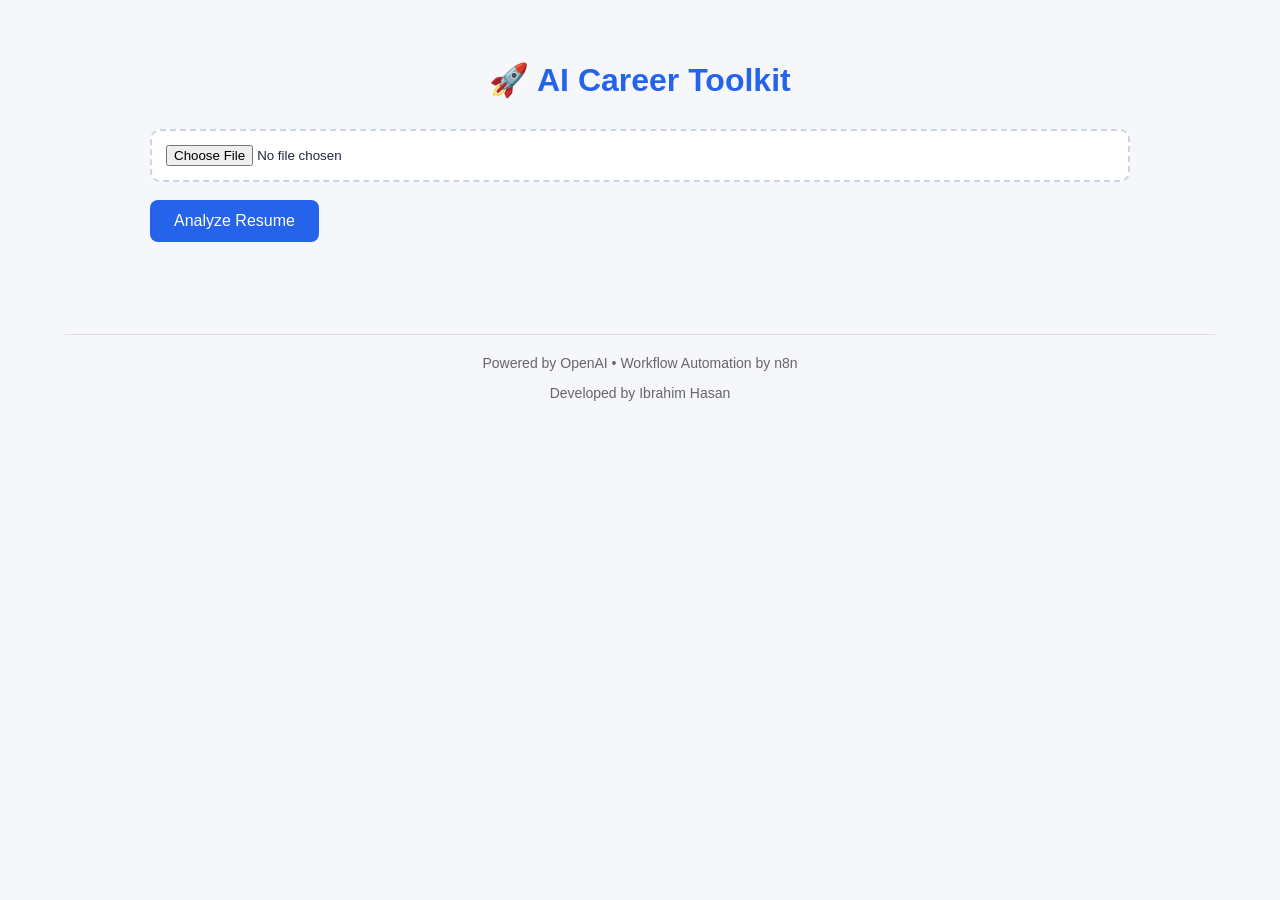
<file: index.html>
<!DOCTYPE html>
<html lang="id">

<head>

    <meta charset="UTF-8">

    <meta name="viewport" content="width=device-width, initial-scale=1.0">

    <title>AI Career Toolkit</title>

    <link rel="stylesheet" href="css/style.css">

</head>

<body>

    <div class="container">

        <h1>🚀 AI Career Toolkit</h1>

        <form id="uploadForm">

            <input
                type="file"
                name="data"
                accept=".pdf"
                required>

            <br><br>

            <button id="analyzeBtn" type="submit">

                Analyze Resume

            </button>

        </form>

        <!-- Loading -->

        <div id="loading" class="loading"></div>

        <!-- ATS Result -->

        <div id="result"></div>

        <!-- Resume Optimizer Button -->

        <div id="optimizerSection"></div>

        <!-- Resume Optimizer Result -->

        <div id="optimizerResult"></div>

    </div>

    <footer>

        <hr>

        <p>

            Powered by OpenAI • Workflow Automation by n8n

        </p>

        <p>

            Developed by Ibrahim Hasan

        </p>

    </footer>

    <script src="js/app.js"></script>

</body>

</html>
</file>
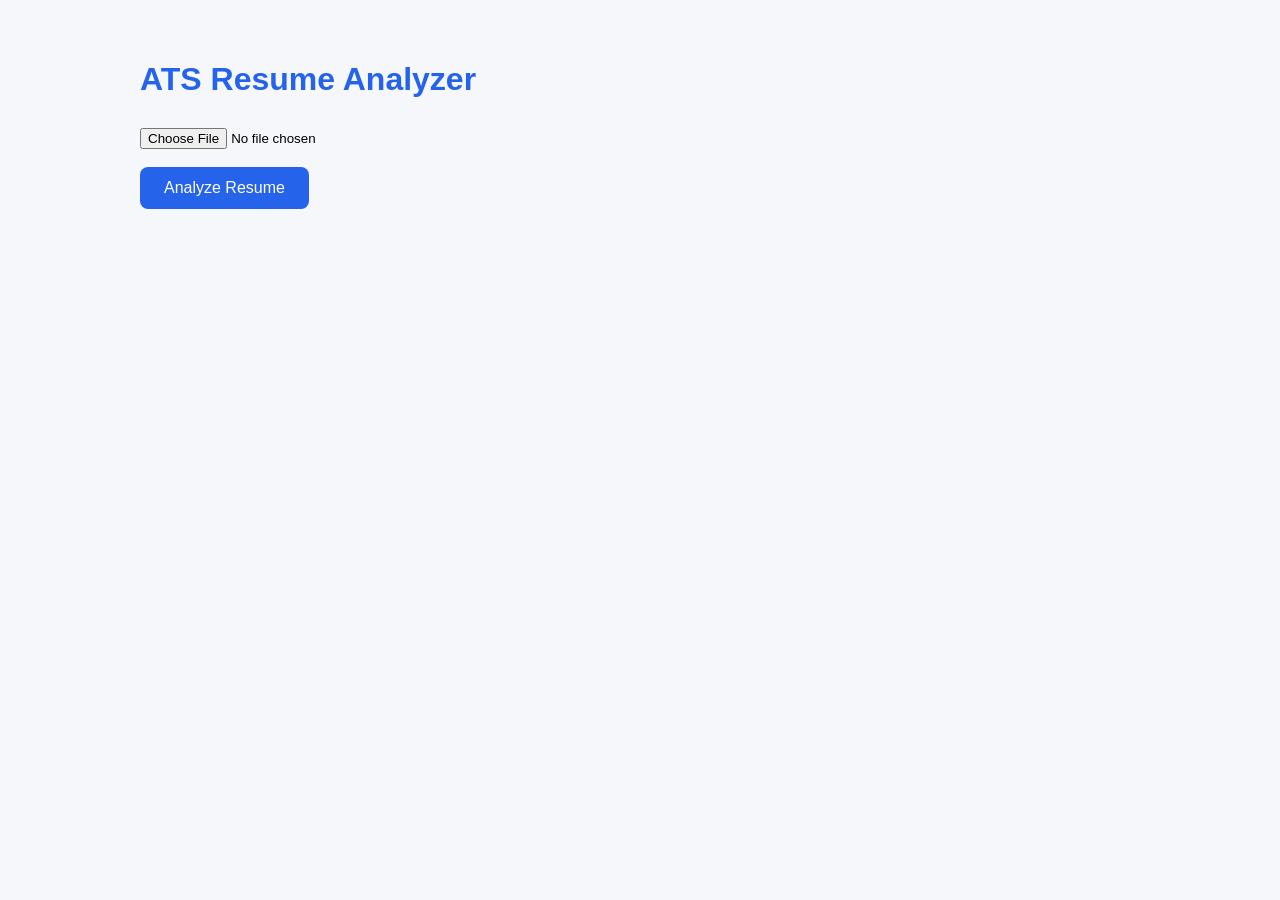
<file: upload.html>
<!DOCTYPE html>
<html lang="id">

<head>

<meta charset="UTF-8">

<meta name="viewport" content="width=device-width, initial-scale=1.0">

<title>ATS Resume Analyzer</title>

<style>

*{
box-sizing:border-box;
}

body{

font-family:Arial,sans-serif;

background:#f5f7fb;

margin:0;

padding:40px;

}

.container{

max-width:1000px;

margin:auto;

}

h1{

color:#2563eb;

margin-bottom:30px;

}

button{

padding:12px 24px;

background:#2563eb;

color:white;

border:none;

border-radius:8px;

cursor:pointer;

font-size:16px;

}

button:hover{

background:#1d4ed8;

}

.card{

background:white;

padding:30px;

margin-top:30px;

border-radius:12px;

box-shadow:0 5px 15px rgba(0,0,0,.08);

}

.score{

font-size:48px;

font-weight:bold;

color:#2563eb;

margin-bottom:5px;

}

.grade{

font-size:22px;

font-weight:bold;

margin-bottom:8px;

}

.status{

font-size:18px;

margin-bottom:30px;

}

.loading{

margin-top:20px;

font-weight:bold;

color:#666;

}

table{

width:100%;

border-collapse:collapse;

margin-top:20px;

margin-bottom:35px;

}

th{

background:#2563eb;

color:white;

padding:12px;

text-align:left;

}

td{

padding:12px;

border-bottom:1px solid #ddd;

vertical-align:top;

}

tr:hover{

background:#f8fafc;

}

h2{

color:#1e293b;

margin-top:30px;

}

ol{

padding-left:22px;

}

li{

margin-bottom:25px;

line-height:1.8;

}

.summary{

line-height:1.8;

}

@media(max-width:768px){

body{

padding:20px;

}

table{

font-size:14px;

}

.score{

font-size:36px;

}

}

</style>

</head>

<body>

<div class="container">

<h1>ATS Resume Analyzer</h1>

<form id="uploadForm">

<input
type="file"
name="data"
accept=".pdf"
required>

<br><br>

<button type="submit">

Analyze Resume

</button>

</form>

<div
id="loading"
class="loading">

</div>

<div
id="result">

</div>

</div>

<script>

const form=document.getElementById("uploadForm");

form.addEventListener("submit",async(e)=>{

e.preventDefault();

const loading=document.getElementById("loading");

const resultDiv=document.getElementById("result");

loading.innerHTML="⏳ Sedang menganalisis CV...";

resultDiv.innerHTML="";

const formData=new FormData(form);

try{

const response=await fetch("https://n8n.hasanibra.online/webhook/resume-analyzer",{

method:"POST",

body:formData

});

if(!response.ok){

throw new Error("Gagal mengambil hasil analisis.");

}

const result=await response.json();

loading.innerHTML="";

const breakdownHtml=result.breakdown.map(item=>`

<tr>

<td>${item.name}</td>

<td><b>${item.score}/${item.max}</b></td>

<td>${item.note}</td>

</tr>

`).join("");

resultDiv.innerHTML=`

<div class="card">

<h2>ATS Score</h2>

<div class="score">

${result.ats_score}

</div>

<div class="grade">

Grade : ${result.grade}

</div>

<div class="status">

${result.status}

</div>

<h2>Detail Penilaian</h2>

<table>

<thead>

<tr>

<th>Kategori</th>

<th>Skor</th>

<th>Catatan</th>

</tr>

</thead>

<tbody>

${breakdownHtml}

</tbody>

</table>

<h2>Summary</h2>

<p class="summary">

${result.summary}

</p>

<h2>Recommendation</h2>

${result.recommendation}

</div>

`;

}catch(err){

loading.innerHTML="";

resultDiv.innerHTML=`

<div class="card">

<p style="color:red;">

${err.message}

</p>

</div>

`;

}

});

</script>

</body>

</html>
</file>
<file: css/style.css>
/* =====================================================
   GLOBAL
===================================================== */

*{
    box-sizing:border-box;
}

body{

    font-family:Arial,sans-serif;
    background:#f5f7fb;
    color:#1e293b;

    margin:0;
    padding:40px;

}

.container{

    max-width:1000px;
    width:100%;

    margin:auto;
    padding:0 10px;

}

img{

    max-width:100%;
    height:auto;

}

h1{

    color:#2563eb;
    margin-bottom:30px;
    text-align:center;

}

h2{

    color:#1e293b;
    margin-top:30px;

}

h3{

    color:#1e293b;

}

/* =====================================================
   FILE INPUT
===================================================== */

input[type=file]{

    width:100%;

    padding:14px;

    background:#fff;

    border:2px dashed #cbd5e1;

    border-radius:10px;

    cursor:pointer;

    transition:.2s;

}

input[type=file]:hover{

    border-color:#2563eb;

}

/* =====================================================
   BUTTON
===================================================== */

button{

    padding:12px 24px;

    background:#2563eb;

    color:#fff;

    border:none;

    border-radius:8px;

    cursor:pointer;

    font-size:16px;

    transition:.2s;

}

button:hover{

    background:#1d4ed8;

}

button:disabled{

    background:#94a3b8;

    cursor:not-allowed;

    opacity:.7;

}

/* =====================================================
   COPY BUTTON
===================================================== */

.copy-btn{

    border:none;

    background:none;

    color:#2563eb;

    cursor:pointer;

    font-size:18px;

    margin-left:8px;

    padding:4px;

    transition:.2s;

}

.copy-btn:hover{

    transform:scale(1.15);

    color:#1d4ed8;

}

/* =====================================================
   CARD
===================================================== */

.card{

    background:#fff;

    padding:30px;

    margin-top:30px;

    border-radius:12px;

    box-shadow:0 5px 15px rgba(0,0,0,.08);

    transition:.25s ease;

}

.card:hover{

    transform:translateY(-3px);

    box-shadow:0 15px 35px rgba(0,0,0,.12);

}

/* =====================================================
   LOADING
===================================================== */

.loading{

    margin-top:20px;

    color:#666;

    font-weight:bold;

}

.loading .card{

    text-align:center;

}

/* =====================================================
   ATS SCORE
===================================================== */

.score-circle{

    width:220px;
    height:220px;

    margin:30px auto;

    border-radius:50%;

    display:flex;

    flex-direction:column;

    justify-content:center;

    align-items:center;

    background:linear-gradient(145deg,#2563eb,#1d4ed8);

    color:#fff;

    box-shadow:

    0 15px 35px rgba(37,99,235,.35),

    inset 0 2px 6px rgba(255,255,255,.25);

}

.score-value{

    font-size:64px;

    font-weight:800;

    line-height:1;

    letter-spacing:-2px;

}

.score-label{

    margin-top:12px;

    font-size:18px;

    opacity:.9;

}

.grade{

    font-size:22px;

    font-weight:bold;

    margin-bottom:8px;

    text-align:center;

}

.status{

    font-size:18px;

    margin-bottom:30px;

    text-align:center;

}

/* =====================================================
   TABLE
===================================================== */

table{

    width:100%;

    max-width:100%;

    border-collapse:collapse;

    margin-top:20px;

    margin-bottom:35px;

}

th{

    background:#2563eb;

    color:#fff;

    padding:12px;

    text-align:left;

}

td{

    padding:12px;

    border-bottom:1px solid #ddd;

    vertical-align:top;

}

th,
td{

    line-height:1.6;

}

tr:hover{

    background:#f8fafc;

}

/* =====================================================
   TEXT
===================================================== */

.summary{

    line-height:1.8;

}

ol{

    padding-left:22px;

}

li{

    margin-bottom:10px;

    line-height:1.8;

}

/* =====================================================
   EXPERIENCE
===================================================== */

.experience-card{

    padding:20px;

    margin-bottom:20px;

    border:1px solid #e5e7eb;

    border-radius:10px;

    background:#fafafa;

    transition:.2s;

}

.experience-card:hover{

    box-shadow:0 8px 20px rgba(0,0,0,.08);

}

.experience-card h4{

    margin:0 0 8px;

    color:#2563eb;

}

.experience-card small{

    display:block;

    color:#666;

    margin-bottom:12px;

}

/* =====================================================
   SKILLS
===================================================== */

.skills{

    display:flex;

    flex-wrap:wrap;

    gap:10px;

    margin-top:15px;

    margin-bottom:30px;

}

.skill-badge{

    display:inline-block;

    padding:8px 14px;

    background:#2563eb;

    color:#fff;

    border-radius:999px;

    font-size:14px;

    font-weight:600;

    box-shadow:0 3px 8px rgba(37,99,235,.25);

    transition:.2s;

}

.skill-badge:hover{

    background:#1d4ed8;

    transform:translateY(-2px);

}

/* =====================================================
   COVER LETTER
===================================================== */

.cover-letter{

    margin-top:15px;

    padding:20px;

    background:#f8fafc;

    border-left:5px solid #2563eb;

    border-radius:8px;

    line-height:1.8;

    white-space:normal;

    overflow-wrap:break-word;

    word-break:break-word;

}

/* =====================================================
   FOOTER
===================================================== */

footer{

    margin-top:60px;

    padding:25px;

    text-align:center;

    color:#666;

    font-size:14px;

}

footer hr{

    border:none;

    height:1px;

    background:#ddd;

    margin-bottom:20px;

}

/* =====================================================
   RESPONSIVE
===================================================== */

@media (max-width:768px){

    body{

        padding:20px;

    }

    .container{

        width:100%;
        padding:0;

    }

    h1{

        font-size:34px;
        text-align:center;

    }

    h2{

        font-size:24px;

    }

    h3{

        font-size:20px;

    }

    form{

        display:flex;
        flex-direction:column;
        gap:15px;

    }

    input[type=file]{

        width:100%;

    }

    button{

        width:100%;
        font-size:18px;
        padding:14px;

    }

    /* ATS SCORE */

    .score-circle{

        width:160px;
        height:160px;

    }

    .score-value{

        font-size:42px;

    }

    .score-label{

        font-size:15px;

    }

    .grade{

        font-size:20px;
        text-align:center;

    }

    .status{

        font-size:16px;
        text-align:center;

    }

    /* TABLE */

    table{

        display:block;
        overflow-x:auto;
        white-space:nowrap;
        -webkit-overflow-scrolling:touch;

    }

    /* CARD */

    .card{

        padding:22px;

    }

    /* EXPERIENCE */

    .experience-card{

        padding:18px;

    }

    .experience-card h4{

        font-size:18px;

    }

    .experience-card li{

        font-size:15px;
        line-height:1.7;

    }

    /* SKILLS */

    .skills{

        gap:8px;

    }

    .skill-badge{

        font-size:13px;
        padding:8px 12px;

    }

    /* SUMMARY */

    .summary{

        font-size:15px;
        line-height:1.8;

    }

    /* COVER LETTER */

    .cover-letter{

        padding:18px;
        font-size:15px;
        line-height:1.8;

    }

}

/* =====================================================
   MOBILE
===================================================== */

@media (max-width:480px){

    body{

        padding:12px;

    }

    h1{

        font-size:28px;

    }

    h2{

        font-size:22px;

    }

    h3{

        font-size:18px;

    }

    .card{

        padding:18px;

    }

    /* ATS SCORE */

    .score-circle{

        width:130px;
        height:130px;

    }

    .score-value{

        font-size:34px;

    }

    .score-label{

        font-size:13px;

    }

    .grade{

        font-size:18px;

    }

    .status{

        font-size:15px;

    }

    /* EXPERIENCE */

    .experience-card{

        padding:15px;

    }

    .experience-card h4{

        font-size:17px;

    }

    .experience-card li{

        font-size:14px;

    }

    /* SKILLS */

    .skill-badge{

        font-size:12px;
        padding:7px 10px;

    }

    /* BUTTON */

    button{

        font-size:16px;
        transition:.2s;

    }

    /* COPY BUTTON */

    .copy-btn{

        font-size:16px;

    }

    /* COVER LETTER */

    .cover-letter{

        font-size:14px;

    }

    /* FOOTER */

    footer{

        font-size:13px;
        padding:20px;

    }

}
</file>
